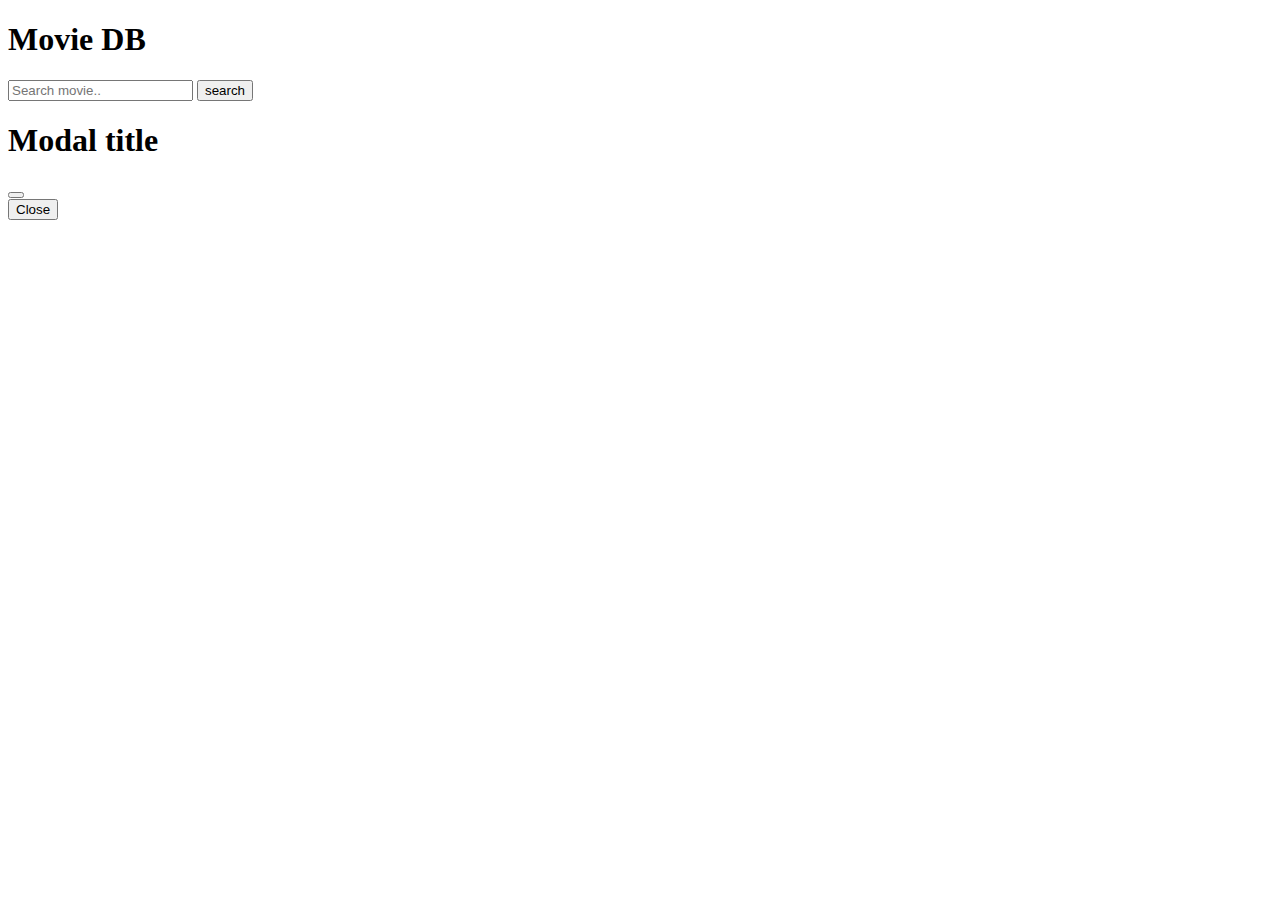
<file: lat/index.html>
<!DOCTYPE html>
<html lang="en">
  <head>
    <meta charset="utf-8" />
    <meta name="viewport" content="width=device-width, initial-scale=1" />
    <title>Movie DB</title>
    <link
      href="https://cdn.jsdelivr.net/npm/bootstrap@5.3.8/dist/css/bootstrap.min.css"
      rel="stylesheet"
      integrity="sha384-sRIl4kxILFvY47J16cr9ZwB07vP4J8+LH7qKQnuqkuIAvNWLzeN8tE5YBujZqJLB"
      crossorigin="anonymous"
    />
  </head>
  <body>
    <div class="container">
      <div class="row mt-5">
        <div class="col">
          <h1>Movie DB</h1>
        </div>
      </div>

      <div class="row">
        <div class="col-md-8">
          <div class="input-group mb-3">
            <input
              type="text"
              class="form-control input-keyword"
              placeholder="Search movie.."
            />
            <button
              class="btn btn-primary search-button"
              type="button"
              id="button-addon2"
            >
              search
            </button>
          </div>
        </div>
      </div>

      <div class="row movie-container"></div>
    </div>

    <!-- Awal Modal -->

    <!-- Modal -->
    <div
      class="modal fade"
      id="movieDetailModal"
      tabindex="-1"
      aria-labelledby="movieDetailModalLabel"
      aria-hidden="true"
    >
      <div class="modal-dialog modal-dialog-centered modal-lg">
        <div class="modal-content">
          <div class="modal-header">
            <h1 class="modal-title fs-5" id="movieDetailModalLabel">
              Modal title
            </h1>
            <button
              type="button"
              class="btn-close"
              data-bs-dismiss="modal"
              aria-label="Close"
            ></button>
          </div>
          <div class="modal-body"></div>
          <div class="modal-footer">
            <button
              type="button"
              class="btn btn-secondary"
              data-bs-dismiss="modal"
            >
              Close
            </button>
          </div>
        </div>
      </div>
    </div>

    <!-- Akhir Modal -->

    <script
      src="https://cdn.jsdelivr.net/npm/bootstrap@5.3.8/dist/js/bootstrap.bundle.min.js"
      integrity="sha384-FKyoEForCGlyvwx9Hj09JcYn3nv7wiPVlz7YYwJrWVcXK/BmnVDxM+D2scQbITxI"
      crossorigin="anonymous"
    ></script>
    <script
      src="https://code.jquery.com/jquery-3.7.1.min.js"
      integrity="sha256-/JqT3SQfawRcv/BIHPThkBvs0OEvtFFmqPF/lYI/Cxo="
      crossorigin="anonymous"
    ></script>

    <script
      src="https://cdn.jsdelivr.net/npm/@popperjs/core@2.11.8/dist/umd/popper.min.js"
      integrity="sha384-I7E8VVD/ismYTF4hNIPjVp/Zjvgyol6VFvRkX/vR+Vc4jQkC+hVqc2pM8ODewa9r"
      crossorigin="anonymous"
    ></script>
    <script
      src="https://cdn.jsdelivr.net/npm/bootstrap@5.3.8/dist/js/bootstrap.min.js"
      integrity="sha384-G/EV+4j2dNv+tEPo3++6LCgdCROaejBqfUeNjuKAiuXbjrxilcCdDz6ZAVfHWe1Y"
      crossorigin="anonymous"
    ></script>
    <script src="script.js"></script>
  </body>
</html>
</file>
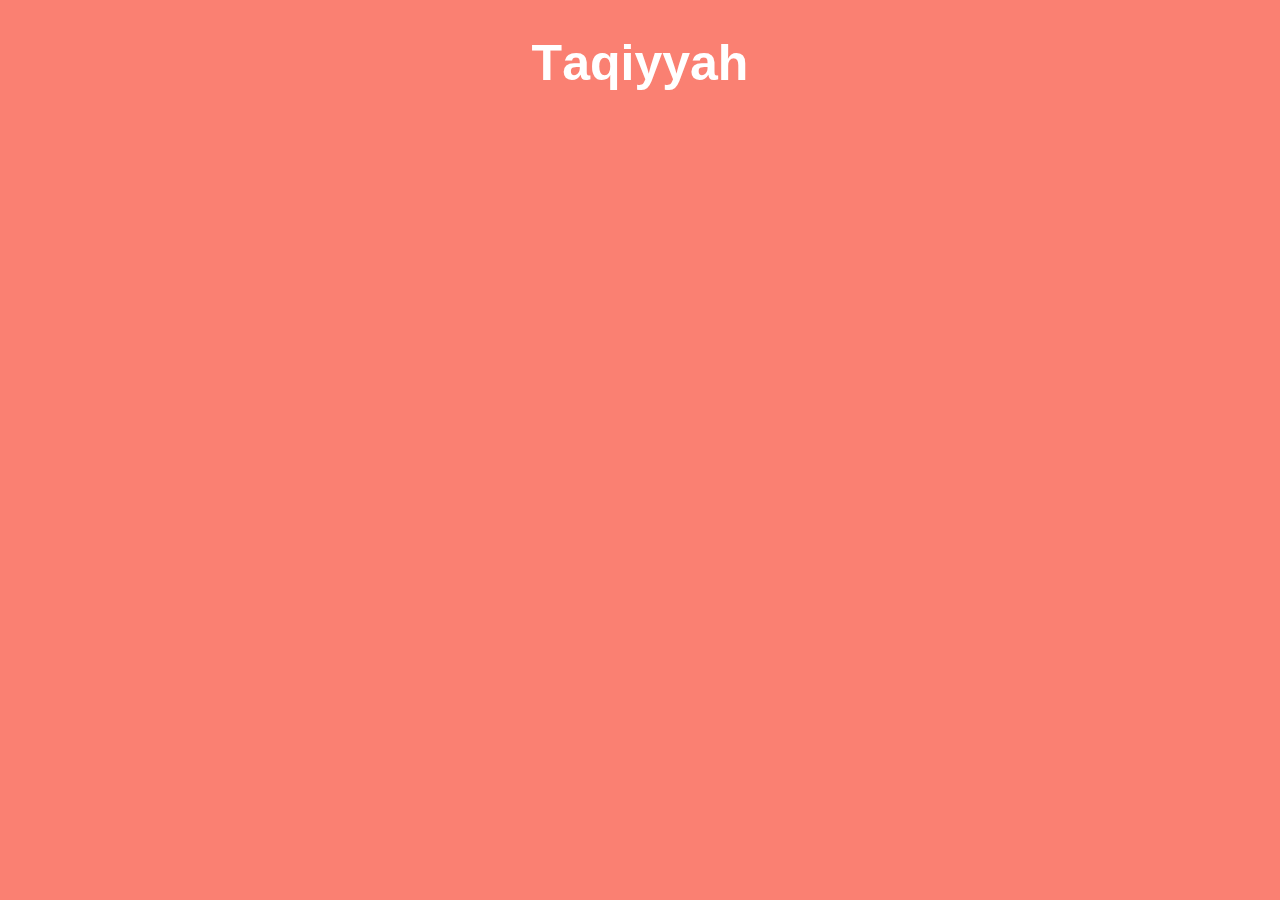
<file: spread operator/index.html>
<!DOCTYPE html>
<html lang="en">
  <head>
    <meta charset="UTF-8" />
    <meta name="viewport" content="width=device-width, initial-scale=1.0" />
    <title>Spread Parameters</title>
    <style>
      body {
        background-color: salmon;
        text-align: center;
      }
      .nama {
        color: white;
        font-family: arial;
        font-size: 50px;
      }
      .nama span {
        display: inline-block;
        transition: 0.3s;
        cursor: pointer;
      }
      .nama span:hover {
        transform: scale(2) translateY(-20px);
      }
    </style>
  </head>
  <body>
    <!-- <ul>
      <li>Taqi</li>
      <li>Ali</li>
      <li>Hassan</li>
    </ul> -->
    <h1 class="nama">Taqiyyah</h1>
    <script src="script.js"></script>
  </body>
</html>
</file>
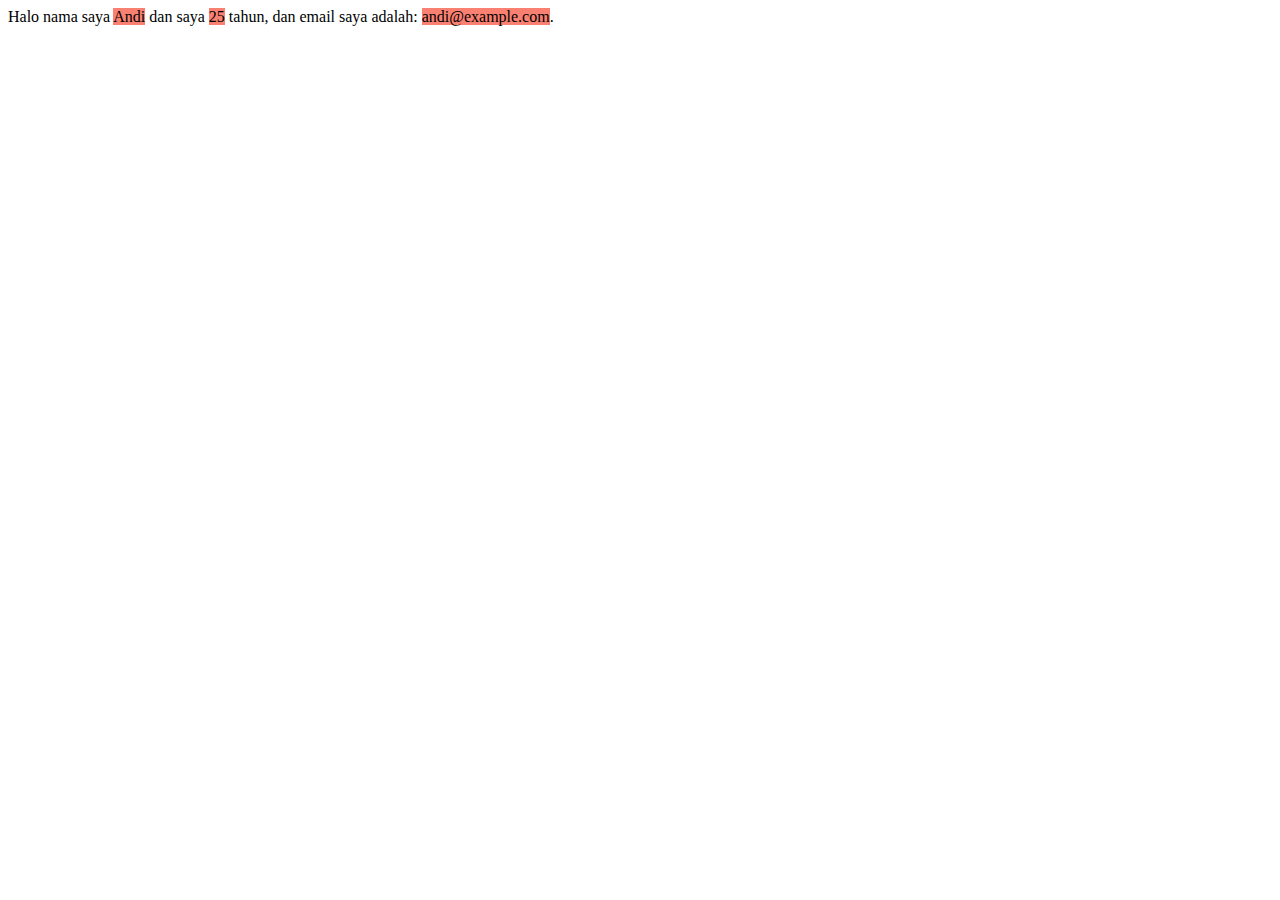
<file: template-literal/index.html>
<!DOCTYPE html>
<html lang="en">
  <head>
    <meta charset="UTF-8" />
    <meta name="viewport" content="width=device-width, initial-scale=1.0" />
    <title>Template Literal / Template Sting</title>
    <style>
      .hl {
        background-color: salmon;
      }
    </style>
  </head>
  <body>
    <script src="taggedTemplate.js"></script>
  </body>
</html>
</file>
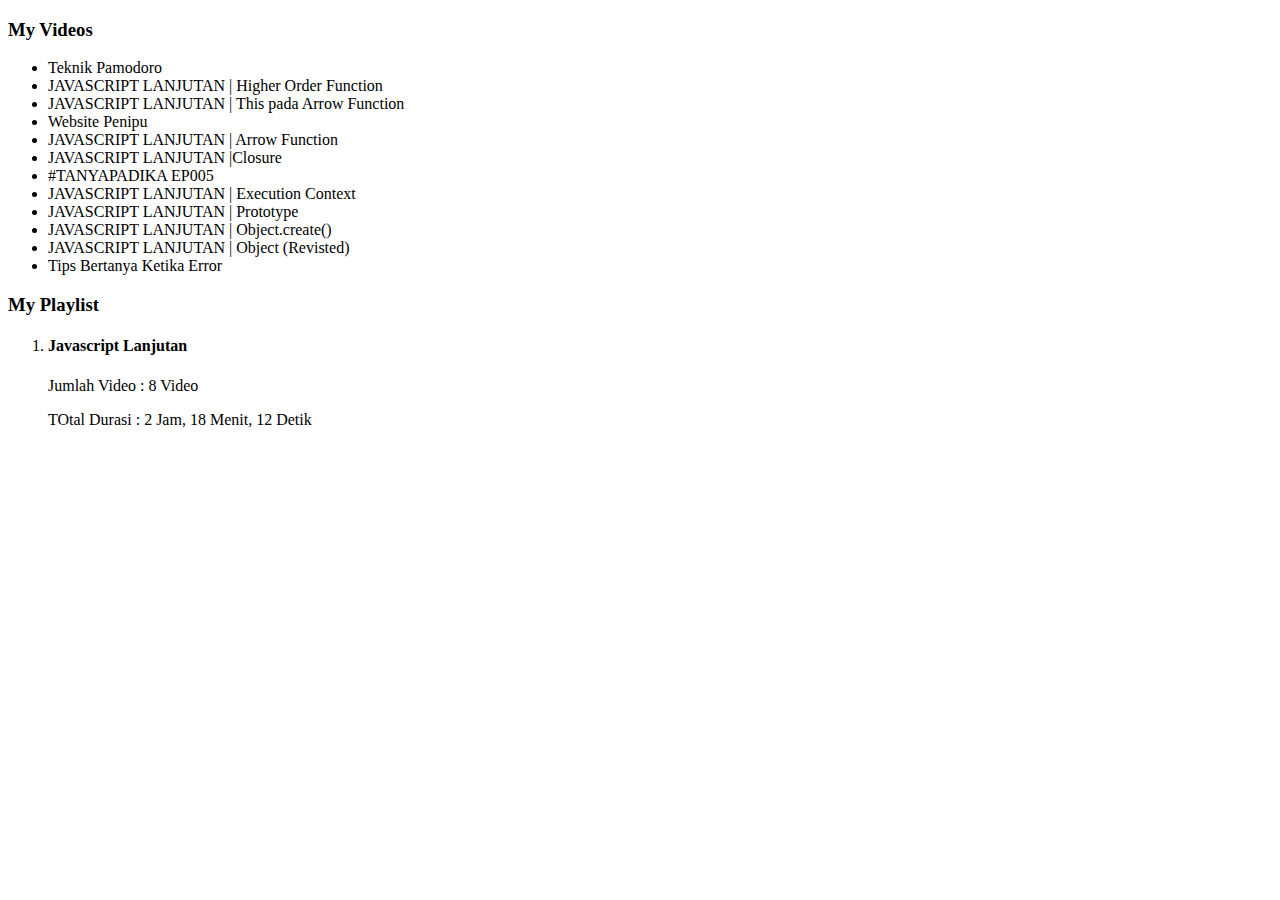
<file: higher-order-function/latihan.html>
<!DOCTYPE html>
<html lang="en">
  <head>
    <meta charset="UTF-8" />
    <meta name="viewport" content="width=device-width, initial-scale=1.0" />
    <title>Higher Order Function</title>
  </head>
  <body>
    <h3>My Videos</h3>
    <ul>
      <li data-duration="15:27">Teknik Pamodoro</li>
      <li data-duration="11:18">JAVASCRIPT LANJUTAN | Higher Order Function</li>
      <li data-duration="21:40">
        JAVASCRIPT LANJUTAN | This pada Arrow Function
      </li>
      <li data-duration="19:38">Website Penipu</li>
      <li data-duration="12:10">JAVASCRIPT LANJUTAN | Arrow Function</li>
      <li data-duration="20:43">JAVASCRIPT LANJUTAN |Closure</li>
      <li data-duration="14:30">#TANYAPADIKA EP005</li>
      <li data-duration="26:38">JAVASCRIPT LANJUTAN | Execution Context</li>
      <li data-duration="17:33">JAVASCRIPT LANJUTAN | Prototype</li>
      <li data-duration="10:39">JAVASCRIPT LANJUTAN | Object.create()</li>
      <li data-duration="17:31">JAVASCRIPT LANJUTAN | Object (Revisted)</li>
      <li data-duration="14:25">Tips Bertanya Ketika Error</li>
    </ul>

    <h3>My Playlist</h3>
    <ol>
      <li>
        <h4>Javascript Lanjutan</h4>
        <p>Jumlah Video : <span class="jumlah-video"></span></p>
        <p>TOtal Durasi : <span class="total-durasi"></span></p>
      </li>
    </ol>

    <script src="scriptLat.js"></script>
  </body>
</html>
</file>
